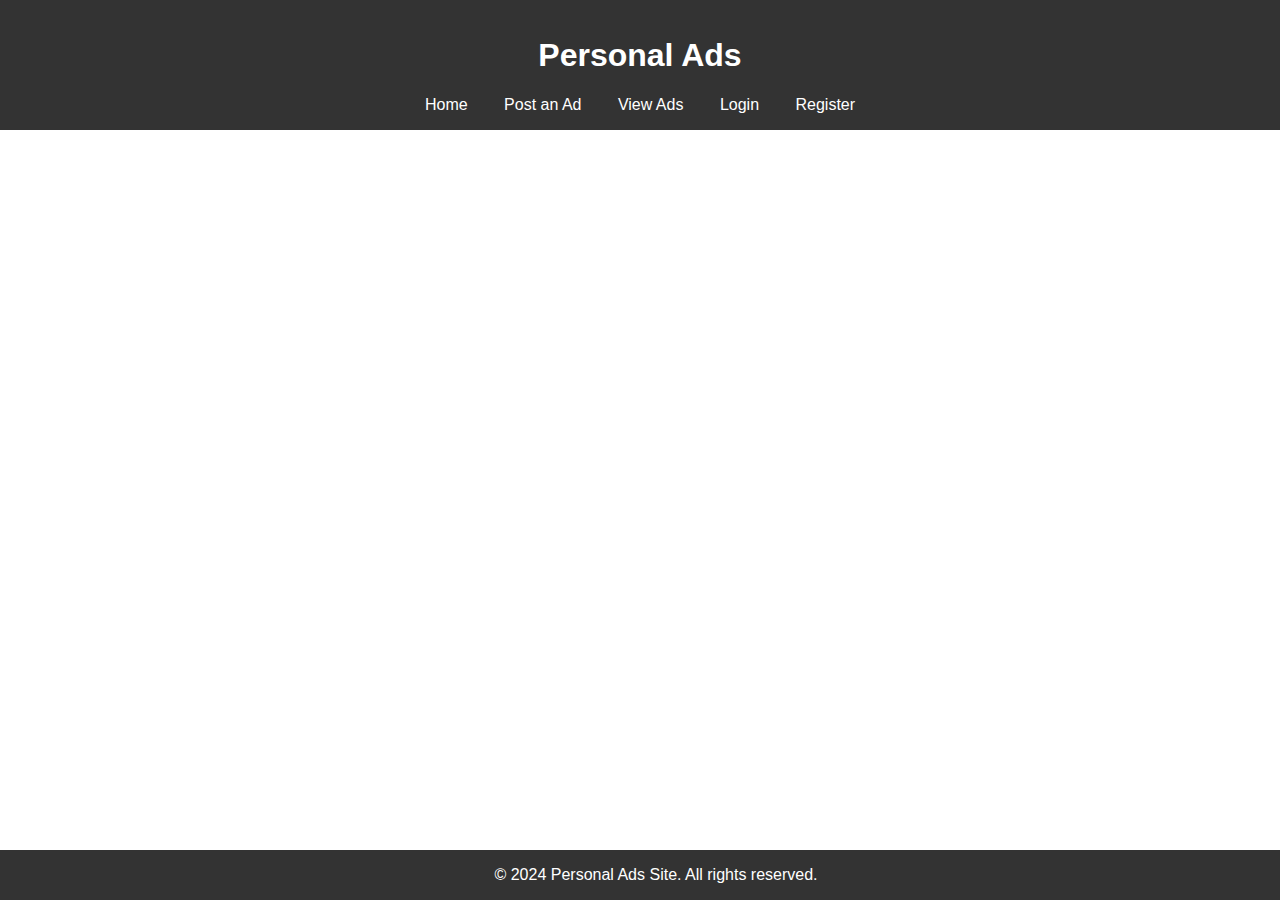
<file: index.html>
<!DOCTYPE html>
<html lang="en">
<head>
    <meta charset="UTF-8">
    <meta name="viewport" content="width=device-width, initial-scale=1.0">
    <title>Personal Ads</title>
    <link rel="stylesheet" href="css/styles.css">
    <script src="js/scripts.js" defer></script>
</head>
<body>
    <header>
        <h1>Personal Ads</h1>
        <nav>
            <a href="index.html">Home</a>
            <a href="post_ad.html">Post an Ad</a>
            <a href="fetch_post.html">View Ads</a>
            <a href="login.html">Login</a>
            <a href="register.html">Register</a>
        </nav>
    </header>
    
    <main>
        <section id="adsContainer"></section>
    </main>

    <footer>
        &copy; 2024 Personal Ads Site. All rights reserved.
    </footer>
</body>
</html>
</file>
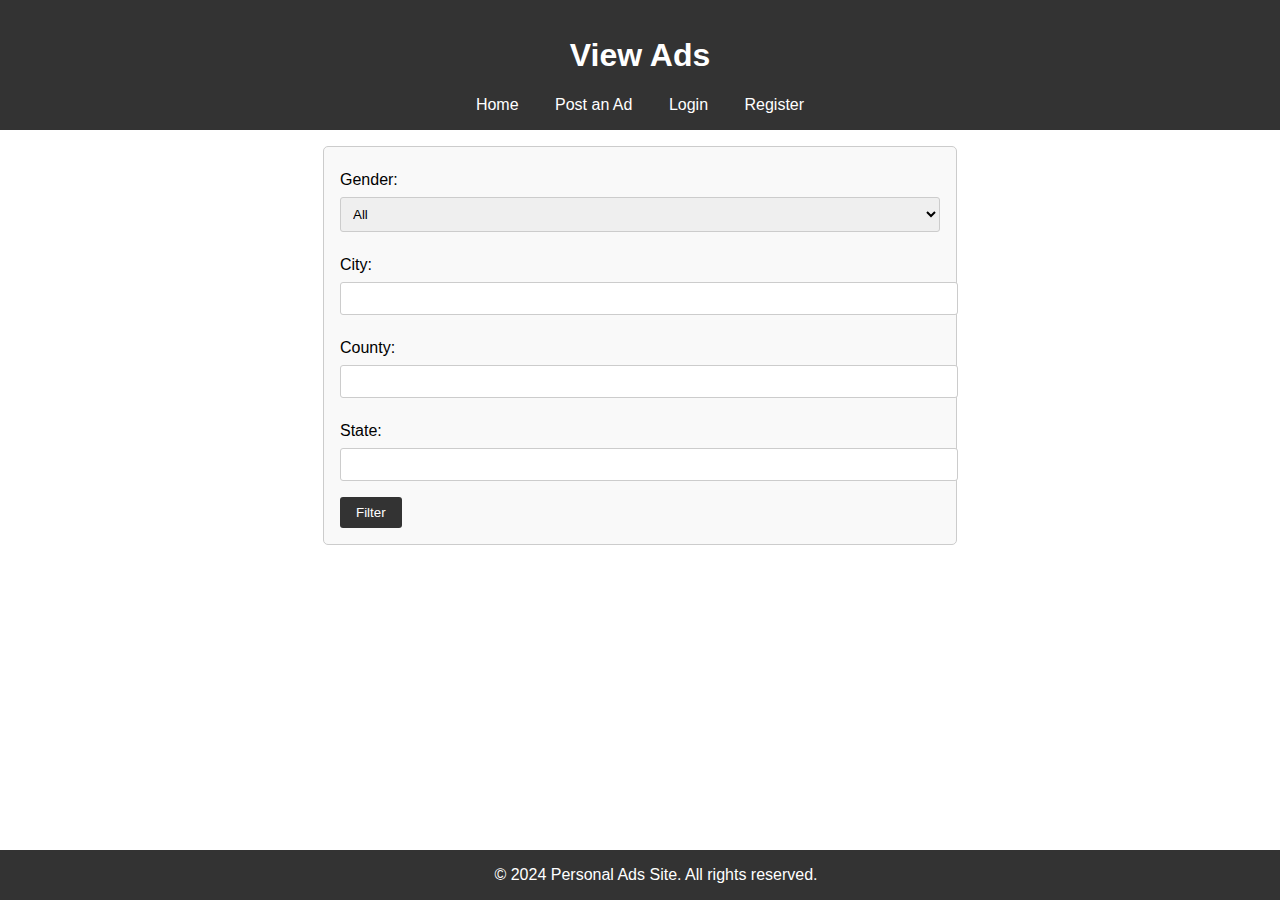
<file: fetch_post.html>
<!DOCTYPE html>
<html lang="en">
<head>
    <meta charset="UTF-8">
    <meta name="viewport" content="width=device-width, initial-scale=1.0">
    <title>View Ads</title>
    <link rel="stylesheet" href="css/styles.css">
    <script src="js/scripts.js" defer></script>
</head>
<body>
    <header>
        <h1>View Ads</h1>
        <nav>
            <a href="index.html">Home</a>
            <a href="post_ad.html">Post an Ad</a>
            <a href="login.html">Login</a>
            <a href="register.html">Register</a>
        </nav>
    </header>

    <main>
        <form id="filterForm">
            <label for="gender">Gender:</label>
            <select id="gender" name="gender">
                <option value="">All</option>
                <option value="male">Male</option>
                <option value="female">Female</option>
            </select>

            <label for="city">City:</label>
            <input type="text" id="city" name="city">

            <label for="county">County:</label>
            <input type="text" id="county" name="county">

            <label for="state">State:</label>
            <input type="text" id="state" name="state">

            <button type="submit">Filter</button>
        </form>

        <section id="adsContainer"></section>
    </main>

    <footer>
        &copy; 2024 Personal Ads Site. All rights reserved.
    </footer>

    <script>
        document.getElementById('filterForm').addEventListener('submit', function(event) {
            event.preventDefault();

            const formData = new FormData(this);
            const queryString = new URLSearchParams(formData).toString();

            fetch(`fetch_ads.php?${queryString}`)
                .then(response => response.json())
                .then(data => {
                    const adsContainer = document.getElementById('adsContainer');
                    adsContainer.innerHTML = '';
                    data.forEach(ad => {
                        const adElement = document.createElement('div');
                        adElement.className = 'ad-item';
                        adElement.innerHTML = `
                            <h2>${ad.name}</h2>
                            <p>${ad.description}</p>
                            <p><strong>Gender:</strong> ${ad.gender}</p>
                            <p><strong>Location:</strong> ${ad.city}, ${ad.county}, ${ad.state}</p>
                            ${ad.picture_urls ? '<p><strong>Pictures:</strong><br>' + ad.picture_urls.split(',').map(url => `<img src="${url}" alt="Ad Image">`).join('<br>') + '</p>' : ''}
                            ${ad.video_urls ? '<p><strong>Videos:</strong><br>' + ad.video_urls.split(',').map(url => `<video controls src="${url}"></video>`).join('<br>') + '</p>' : ''}
                        `;
                        adsContainer.appendChild(adElement);
                    });
                })
                .catch(error => console.error('Error:', error));
        });
    </script>
</body>
</html>
</file>
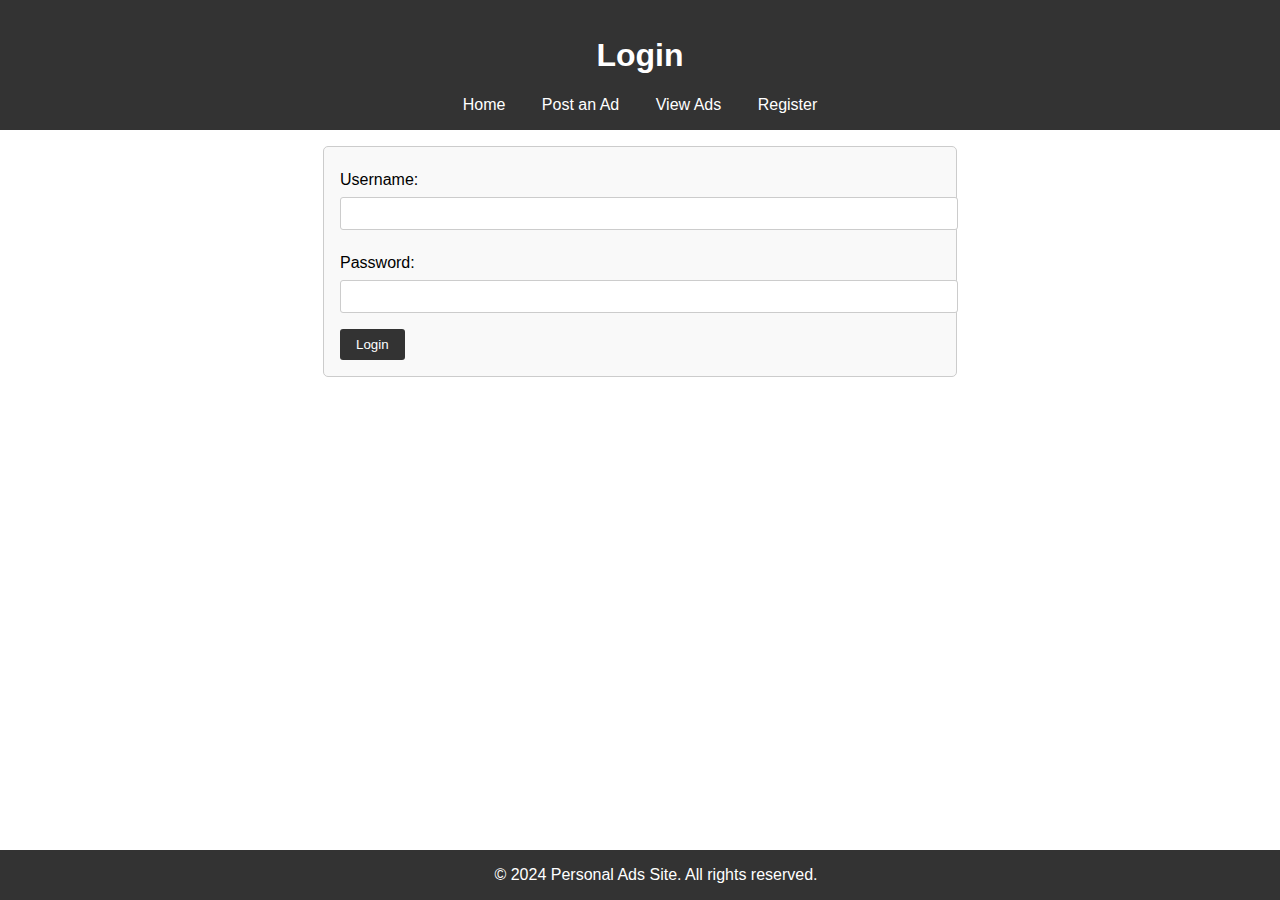
<file: login.html>
<!DOCTYPE html>
<html lang="en">
<head>
    <meta charset="UTF-8">
    <meta name="viewport" content="width=device-width, initial-scale=1.0">
    <title>Login</title>
    <link rel="stylesheet" href="css/styles.css">
</head>
<body>
    <header>
        <h1>Login</h1>
        <nav>
            <a href="index.html">Home</a>
            <a href="post_ad.html">Post an Ad</a>
            <a href="fetch_post.html">View Ads</a>
            <a href="register.html">Register</a>
        </nav>
    </header>

    <main>
        <form id="loginForm">
            <label for="username">Username:</label>
            <input type="text" id="username" name="username" required>

            <label for="password">Password:</label>
            <input type="password" id="password" name="password" required>

            <button type="submit">Login</button>
        </form>
    </main>

    <footer>
        &copy; 2024 Personal Ads Site. All rights reserved.
    </footer>

    <script>
        document.getElementById('loginForm').addEventListener('submit', function(event) {
            event.preventDefault();

            const formData = new FormData(this);

            fetch('login.php', {
                method: 'POST',
                body: formData
            })
            .then(response => response.text())
            .then(data => {
                if (data.includes('successful')) {
                    window.location.href = 'index.html';
                } else {
                    alert(data);
                }
            })
            .catch(error => console.error('Error:', error));
        });
    </script>
</body>
</html>
</file>
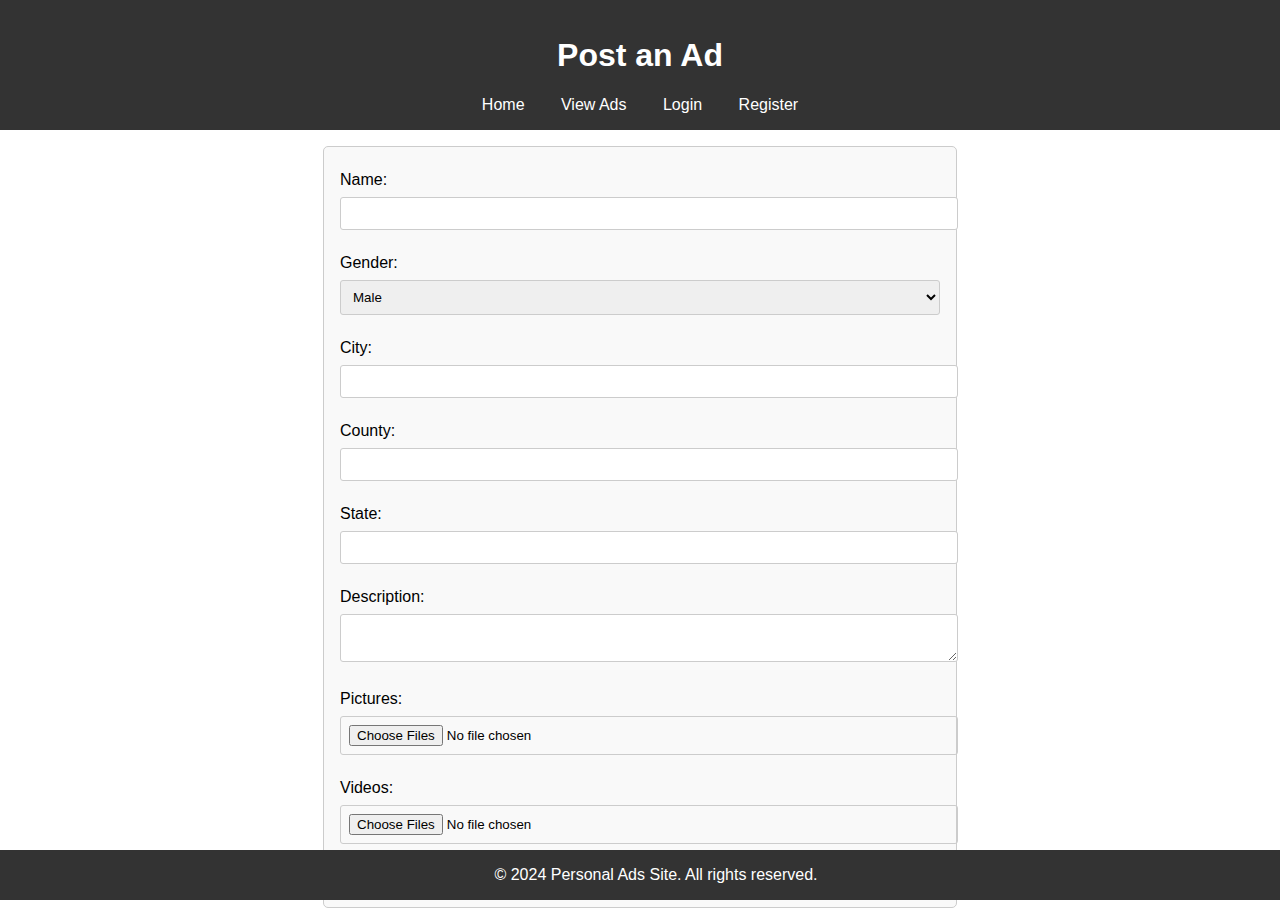
<file: post_ad.html>
<!DOCTYPE html>
<html lang="en">
<head>
    <meta charset="UTF-8">
    <meta name="viewport" content="width=device-width, initial-scale=1.0">
    <title>Post an Ad</title>
    <link rel="stylesheet" href="css/styles.css">
</head>
<body>
    <header>
        <h1>Post an Ad</h1>
        <nav>
            <a href="index.html">Home</a>
            <a href="fetch_post.html">View Ads</a>
            <a href="login.html">Login</a>
            <a href="register.html">Register</a>
        </nav>
    </header>

    <main>
        <form id="postAdForm" enctype="multipart/form-data">
            <label for="name">Name:</label>
            <input type="text" id="name" name="name" required>

            <label for="gender">Gender:</label>
            <select id="gender" name="gender" required>
                <option value="male">Male</option>
                <option value="female">Female</option>
                <option value="other">Other</option>
            </select>

            <label for="city">City:</label>
            <input type="text" id="city" name="city" required>

            <label for="county">County:</label>
            <input type="text" id="county" name="county" required>

            <label for="state">State:</label>
            <input type="text" id="state" name="state" required>

            <label for="description">Description:</label>
            <textarea id="description" name="description" required></textarea>

            <label for="pictures">Pictures:</label>
            <input type="file" id="pictures" name="pictures[]" multiple>

            <label for="videos">Videos:</label>
            <input type="file" id="videos" name="videos[]" multiple>

            <button type="submit">Post Ad</button>
        </form>
    </main>

    <footer>
        &copy; 2024 Personal Ads Site. All rights reserved.
    </footer>

    <script>
        document.getElementById('postAdForm').addEventListener('submit', function(event) {
            event.preventDefault();

            const formData = new FormData(this);

            fetch('submit_ad.php', {
                method: 'POST',
                body: formData
            })
            .then(response => response.text())
            .then(data => alert(data))
            .catch(error => console.error('Error:', error));
        });
    </script>
</body>
</html>
</file>
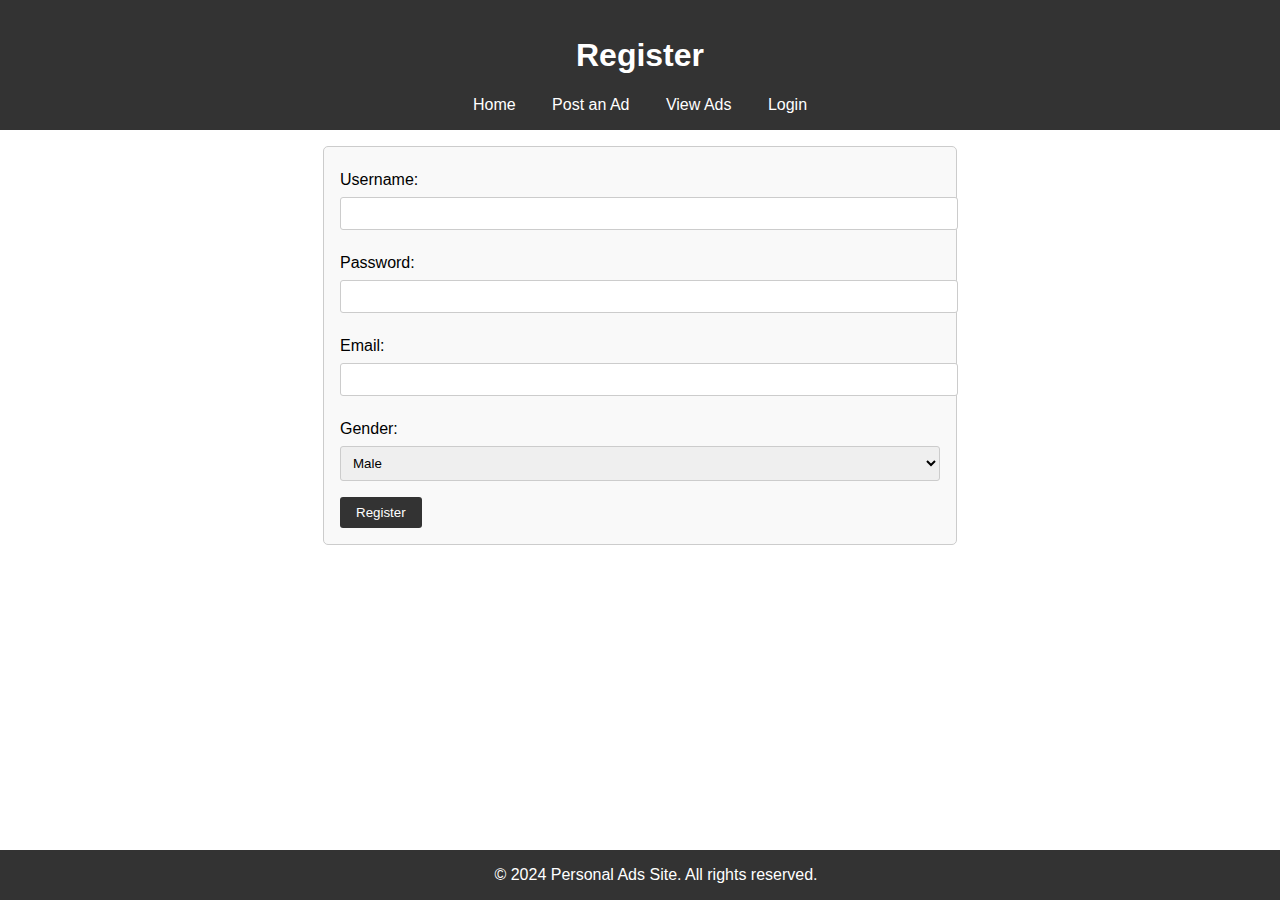
<file: register.html>
<!DOCTYPE html>
<html lang="en">
<head>
    <meta charset="UTF-8">
    <meta name="viewport" content="width=device-width, initial-scale=1.0">
    <title>Register</title>
    <link rel="stylesheet" href="css/styles.css">
</head>
<body>
    <header>
        <h1>Register</h1>
        <nav>
            <a href="index.html">Home</a>
            <a href="post_ad.html">Post an Ad</a>
            <a href="fetch_post.html">View Ads</a>
            <a href="login.html">Login</a>
        </nav>
    </header>

    <main>
        <form id="registerForm">
            <label for="username">Username:</label>
            <input type="text" id="username" name="username" required>

            <label for="password">Password:</label>
            <input type="password" id="password" name="password" required>

            <label for="email">Email:</label>
            <input type="email" id="email" name="email" required>

            <label for="gender">Gender:</label>
            <select id="gender" name="gender" required>
                <option value="male">Male</option>
                <option value="female">Female</option>
                <option value="other">Other</option>
            </select>

            <button type="submit">Register</button>
        </form>
    </main>

    <footer>
        &copy; 2024 Personal Ads Site. All rights reserved.
    </footer>

    <script>
        document.getElementById('registerForm').addEventListener('submit', function(event) {
            event.preventDefault();

            const formData = new FormData(this);

            fetch('register.php', {
                method: 'POST',
                body: formData
            })
            .then(response => response.text())
            .then(data => {
                if (data.includes('successful')) {
                    window.location.href = 'login.html';
                } else {
                    alert(data);
                }
            })
            .catch(error => console.error('Error:', error));
        });
    </script>
</body>
</html>
</file>
<file: css/styles.css>
body {
    font-family: Arial, sans-serif;
    margin: 0;
    padding: 0;
}

header {
    background-color: #333;
    color: #fff;
    padding: 1rem;
    text-align: center;
}

header nav a {
    color: #fff;
    text-decoration: none;
    margin: 0 1rem;
}

main {
    padding: 1rem;
}

form {
    max-width: 600px;
    margin: 0 auto;
    padding: 1rem;
    border: 1px solid #ccc;
    border-radius: 5px;
    background-color: #f9f9f9;
}

label {
    display: block;
    margin: 0.5rem 0;
}

input, select, textarea {
    width: 100%;
    padding: 0.5rem;
    margin-bottom: 1rem;
    border: 1px solid #ccc;
    border-radius: 3px;
}

button {
    padding: 0.5rem 1rem;
    background-color: #333;
    color: #fff;
    border: none;
    border-radius: 3px;
    cursor: pointer;
}

button:hover {
    background-color: #555;
}

.ad-item {
    margin-bottom: 1rem;
    padding: 1rem;
    border: 1px solid #ccc;
    border-radius: 5px;
    background-color: #f9f9f9;
}

.ad-item img {
    max-width: 100%;
    height: auto;
    display: block;
    margin-bottom: 0.5rem;
}

.ad-item video {
    max-width: 100%;
    height: auto;
    display: block;
    margin-bottom: 0.5rem;
}

footer {
    background-color: #333;
    color: #fff;
    text-align: center;
    padding: 1rem;
    position: fixed;
    bottom: 0;
    width: 100%;
}
</file>
